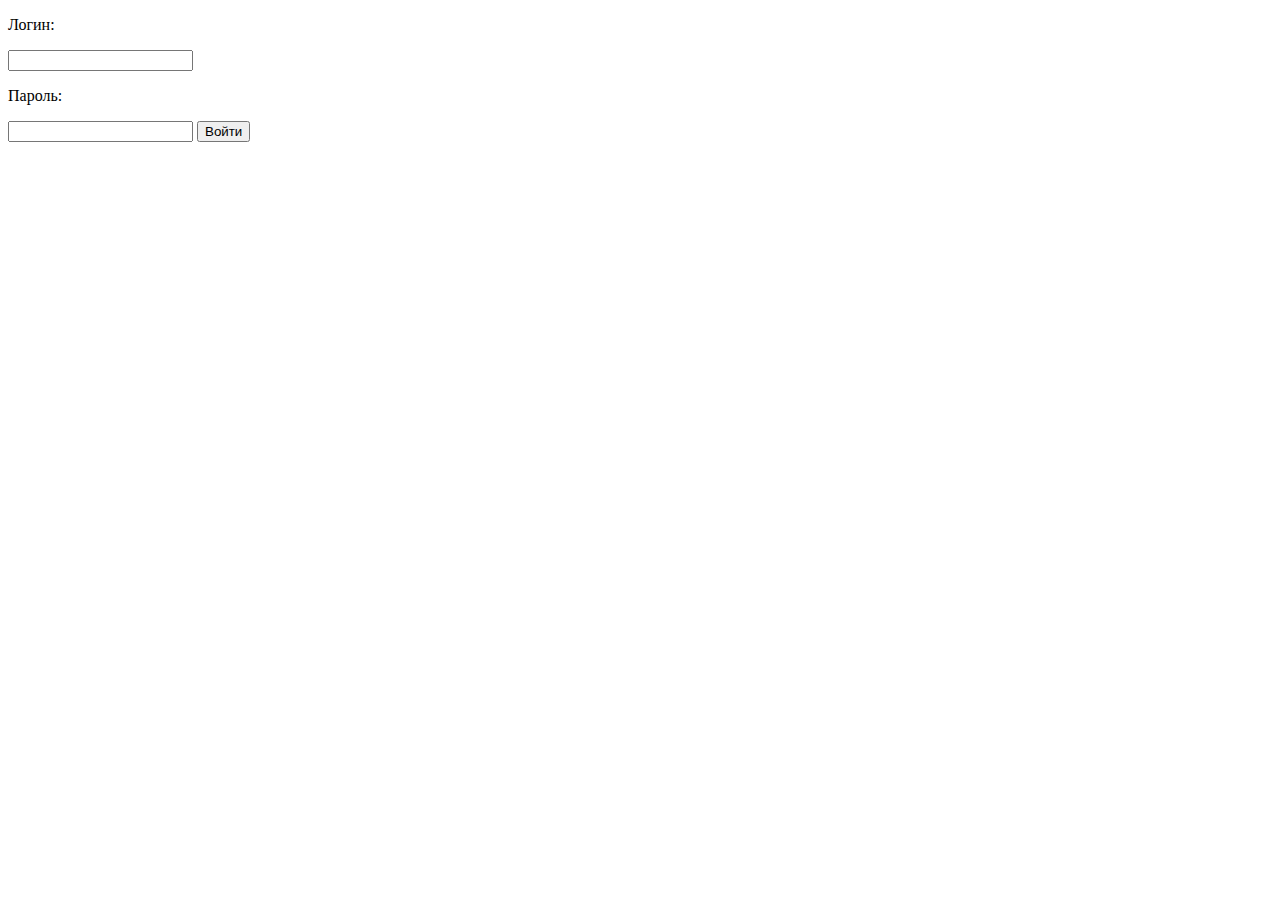
<file: templates/helloworld.html>
<!DOCTYPE html>
<html>
    <head>
        <title>
             Мир
        </title>
    </head>
    <body><form method="post">
        <p> Логин: </p>
        <input type="text" id="username" name="username" required>
        <p> Пароль: </p>
        <input type="password" id="password" name="password" required>
        <button type="submit">Войти</button>
    </form>
    </body>
</html>
</file>
